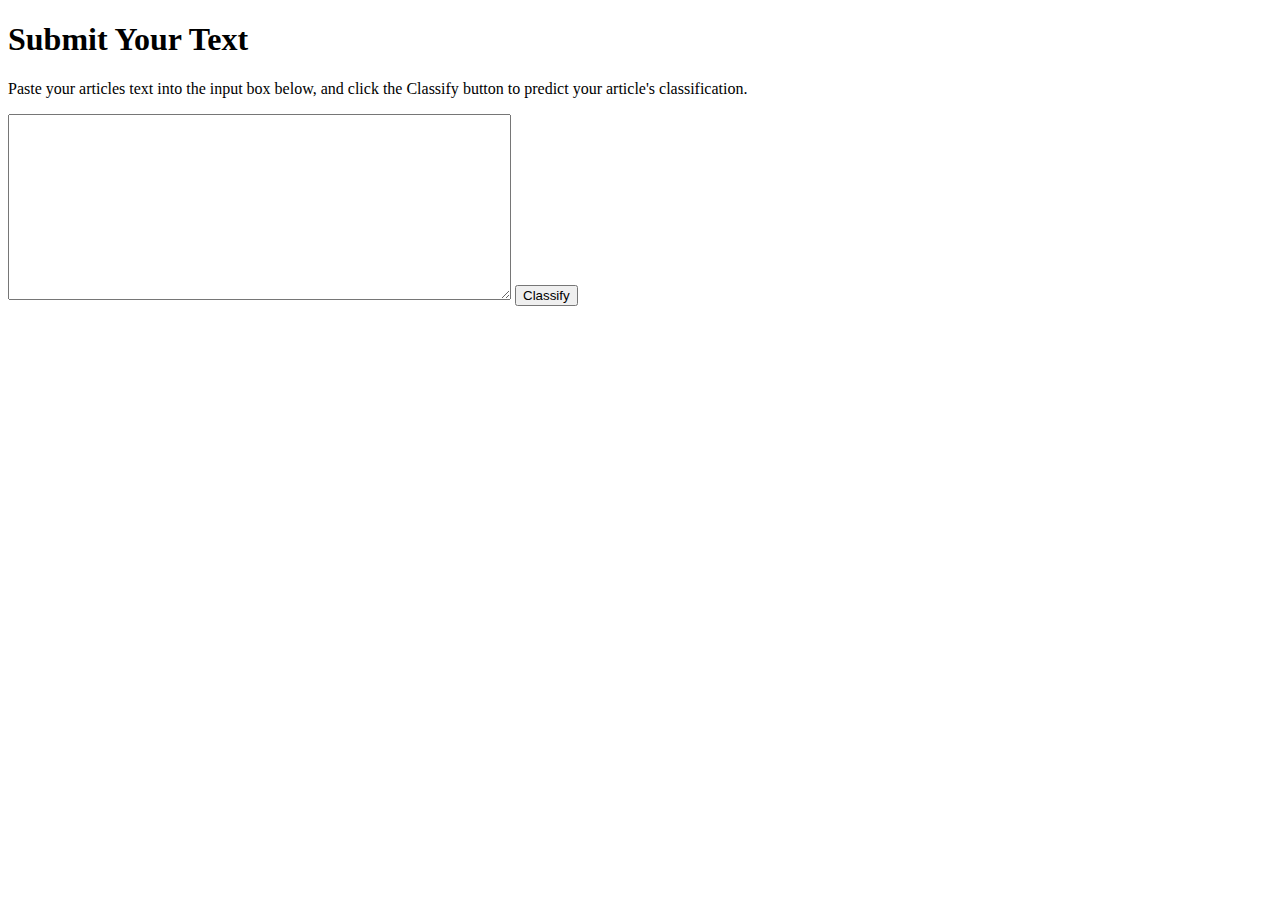
<file: fraud_detection_case_study/flask/templates/form/check.html>
<!doctype html>

<html lang="en">
<head>

  <meta charset="utf-8">

  <title>DSI Text Classifier</title>

  <meta name="description" content="The Galvanize DSI Text Classifier">
  <meta name="author" content="DSI Instructor">

</head>

<body>

  <h1>Submit Your Text</h1>
  <p>Paste your articles text into the input box below, and click the <span>Classify</span> button to predict your article's classification.</p>

  <form action="/score" method='POST' >
      <textarea name="article_body",
                rows="12", cols="60"></textarea>
      <button type="submit">Classify</button>
  </form>

</body>
</html>
</file>
